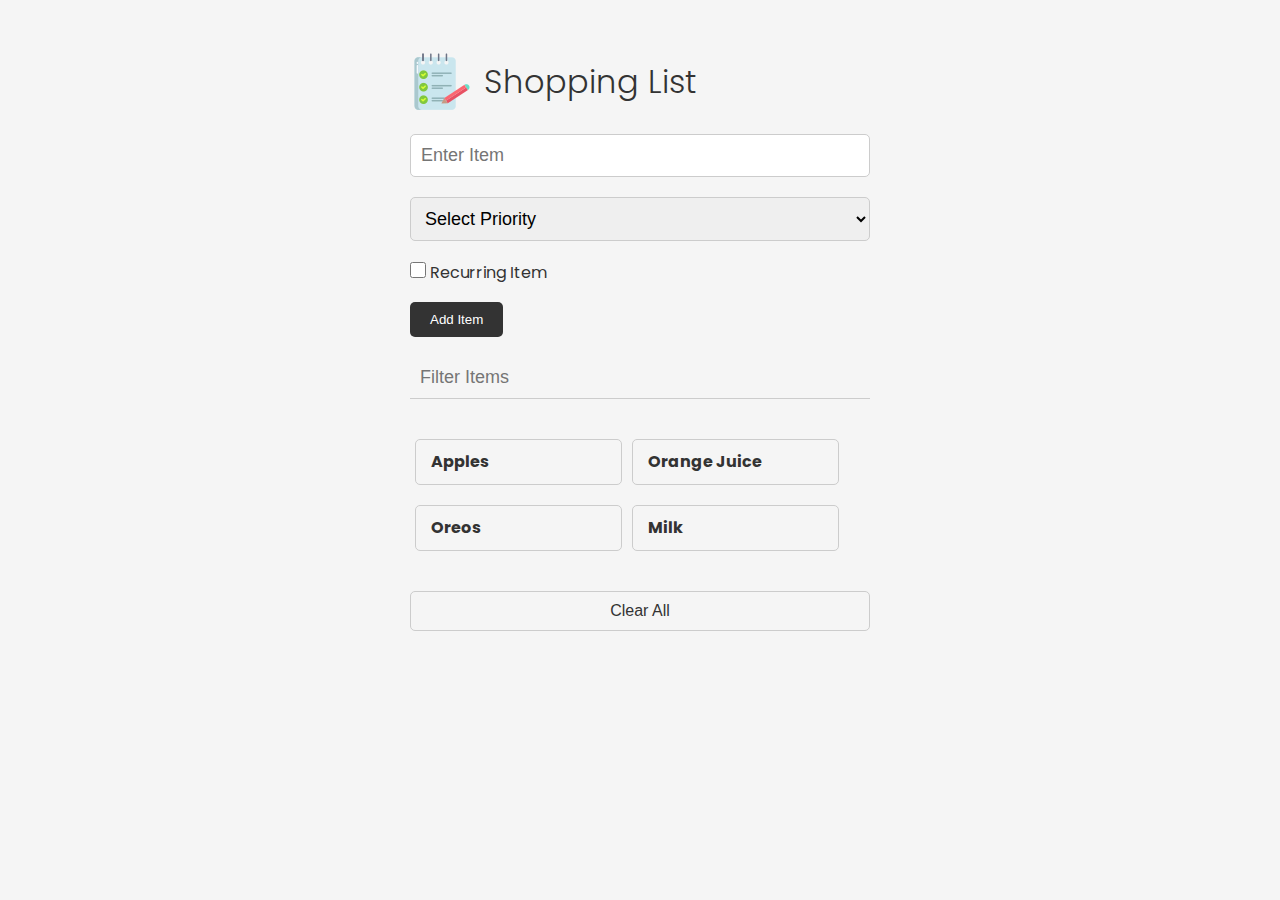
<file: events/index.html>
<!DOCTYPE html>
<html lang="en">
  <head>
    <meta charset="UTF-8" />
    <meta http-equiv="X-UA-Compatible" content="IE=edge" />
    <meta name="viewport" content="width=device-width, initial-scale=1.0" />
    <link
      rel="stylesheet"
      href="https://cdnjs.cloudflare.com/ajax/libs/font-awesome/6.1.2/css/all.min.css"
      integrity="sha512-1sCRPdkRXhBV2PBLUdRb4tMg1w2YPf37qatUFeS7zlBy7jJI8Lf4VHwWfZZfpXtYSLy85pkm9GaYVYMfw5BC1A=="
      crossorigin="anonymous"
      referrerpolicy="no-referrer"
    />
    <link rel="stylesheet" href="style.css" />
    <title>Shopping List</title>
  </head>
  <body>
    <div class="container">
      <header>
        <img src="images/note.png" alt="" />
        <h1>Shopping List</h1>
      </header>
      <form id="item-form">
        <div class="form-control">
          <input
            type="text"
            class="form-input"
            id="item-input"
            name="item"
            placeholder="Enter Item"
          />
        </div>
        <!-- SELECT INPUT -->
        <select name="priority" id="priority-input" class="form-input">
          <option value="0">Select Priority</option>
          <option value="1">1</option>
          <option value="2">2</option>
          <option value="3">3</option>
        </select>
        <!-- CHECKBOX INPUT -->
        <input type="checkbox" id="checkbox" />
        Recurring Item
        
        <div class="form-control">
          <button type="submit" class="btn">
            <i class="fa-solid fa-plus"></i> Add Item
          </button>
        </div>
      </form>

      <div class="filter">
        <input
          type="text"
          class="form-input-filter"
          id="filter"
          placeholder="Filter Items"
        />
      </div>

      <ul id="item-list" class="items">
        <li>
          Apples
          <button class="remove-item btn-link text-red">
            <i class="fa-solid fa-xmark"></i>
          </button>
        </li>
        <li>
          Orange Juice
          <button class="remove-item btn-link text-red">
            <i class="fa-solid fa-xmark"></i>
          </button>
        </li>
        <li>
          Oreos
          <button class="remove-item btn-link text-red">
            <i class="fa-solid fa-xmark"></i>
          </button>
        </li>
        <li>
          Milk
          <button class="remove-item btn-link text-red">
            <i class="fa-solid fa-xmark"></i>
          </button>
        </li>
      </ul>

      <button id="clear" class="btn-clear">Clear All</button>
    </div>

    <script src="script.js"></script>
  </body>
</html>
</file>
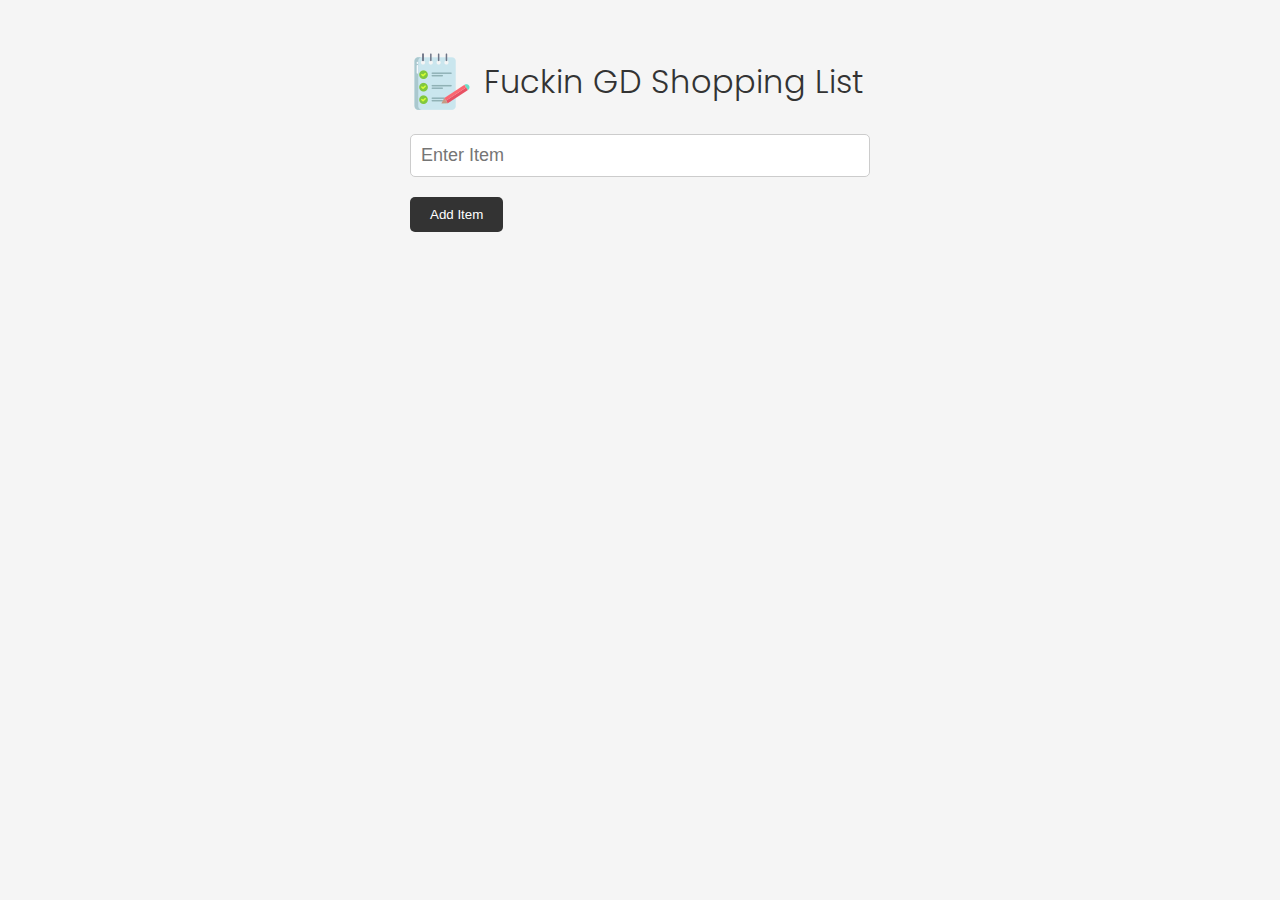
<file: shopping-list/index.html>
<!DOCTYPE html>
<html lang="en">
  <head>
    <meta charset="UTF-8" />
    <meta http-equiv="X-UA-Compatible" content="IE=edge" />
    <meta name="viewport" content="width=device-width, initial-scale=1.0" />
    <link
      rel="stylesheet"
      href="https://cdnjs.cloudflare.com/ajax/libs/font-awesome/6.1.2/css/all.min.css"
      integrity="sha512-1sCRPdkRXhBV2PBLUdRb4tMg1w2YPf37qatUFeS7zlBy7jJI8Lf4VHwWfZZfpXtYSLy85pkm9GaYVYMfw5BC1A=="
      crossorigin="anonymous"
      referrerpolicy="no-referrer"
    />
    <link rel="stylesheet" href="style.css" />
    <title>Fuckn' Shopping List</title>
  </head>
  <body>
    <div class="container">
      <header>
        <img src="images/note.png" alt="" />
        <h1>Fuckin GD Shopping List</h1>
      </header>
      <form id="item-form">
        <div class="form-control">
          <input
            type="text"
            class="form-input"
            id="item-input"
            name="item"
            placeholder="Enter Item"
          />
        </div>
        <div class="form-control">
          <button type="submit" class="btn">
            <i class="fa-solid fa-plus"></i> Add Item
          </button>
        </div>
      </form>

      <div class="filter">
        <input
          type="text"
          class="form-input-filter"
          id="filter"
          placeholder="Filter Items"
        />
      </div>

      <ul id="item-list" class="items">
        <!-- <li>
          Apples
          <button class="remove-item btn-link text-red">
            <i class="fa-solid fa-xmark"></i>
          </button>
        </li>
        <li>
          Orange Juice
          <button class="remove-item btn-link text-red">
            <i class="fa-solid fa-xmark"></i>
          </button>
        </li>
        <li>
          Oreos
          <button class="remove-item btn-link text-red">
            <i class="fa-solid fa-xmark"></i>
          </button>
        </li>
        <li>
          Milk
          <button class="remove-item btn-link text-red">
            <i class="fa-solid fa-xmark"></i>
          </button>
        </li>
        <li>
          Eggs
          <button class="remove-item btn-link text-red">
            <i class="fa-solid fa-xmark"></i>
          </button>
        </li>
        <li>
          Eggnog
          <button class="remove-item btn-link text-red">
            <i class="fa-solid fa-xmark"></i>
          </button>
        </li> -->
      </ul>

      <button id="clear" class="btn-clear">Clear All</button>
    </div>

    <script src="script.js"></script>
  </body>
</html>
</file>
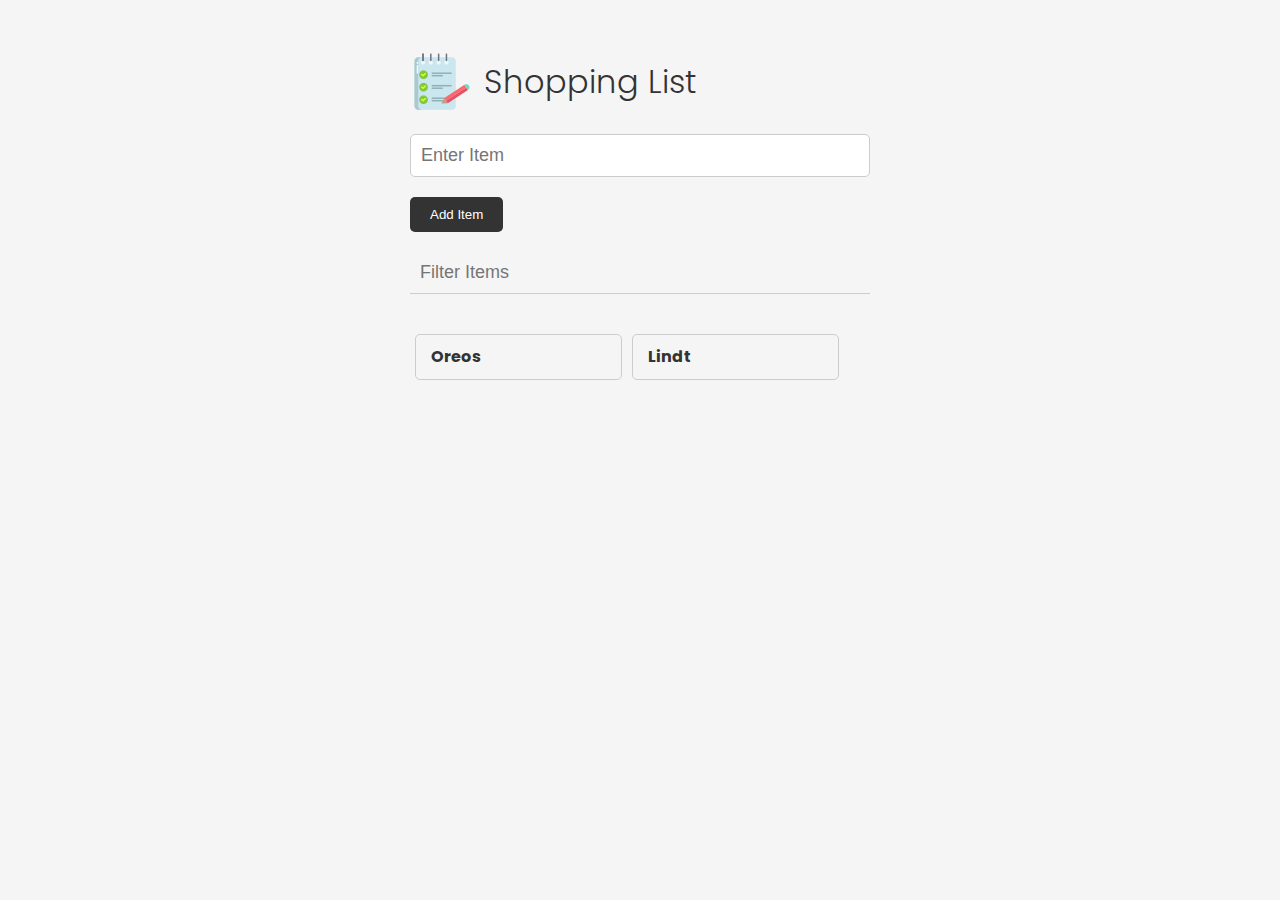
<file: the-DOM/index.html>
<!DOCTYPE html>
<html lang="en">
  <head>
    <meta charset="UTF-8" />
    <meta http-equiv="X-UA-Compatible" content="IE=edge" />
    <meta name="viewport" content="width=device-width, initial-scale=1.0" />
    <link
      rel="stylesheet"
      href="https://cdnjs.cloudflare.com/ajax/libs/font-awesome/6.1.2/css/all.min.css"
      integrity="sha512-1sCRPdkRXhBV2PBLUdRb4tMg1w2YPf37qatUFeS7zlBy7jJI8Lf4VHwWfZZfpXtYSLy85pkm9GaYVYMfw5BC1A=="
      crossorigin="anonymous"
      referrerpolicy="no-referrer"
    />
    <link rel="stylesheet" href="style.css" />
    <title>Shopping List</title>
  </head>
  <body>
    <div class="container">
      <header>
        <img src="images/note.png" alt="" />
        <h1 id="app-title">Shopping List</h1>
      </header>
      <form id="item-form">
        <div class="form-control">
          <input
            type="text"
            class="form-input"
            id="item-input"
            name="item"
            placeholder="Enter Item"
          />
        </div>
        <div class="form-control">
          <button type="submit" class="btn">
            <i class="fa-solid fa-plus"></i> Add Item
          </button>
        </div>
      </form>

      <div class="filter">
        <input
          type="text"
          class="form-input-filter"
          id="filter"
          placeholder="Filter Items"
        />
      </div>

      <ul id="item-list" class="items">
        <li class="item">
          Apples
          <button class="remove-item btn-link text-red">
            <i class="fa-solid fa-xmark"></i>
          </button>
        </li>
        <li class="item">
          Orange Juice
          <button class="remove-item btn-link text-red">
            <i class="fa-solid fa-xmark"></i>
          </button>
        </li>
        <li class="item">
          Oreos
          <button class="remove-item btn-link text-red">
            <i class="fa-solid fa-xmark"></i>
          </button>
        </li>
        <li class="item">
          Milk
          <button class="remove-item btn-link text-red">
            <i class="fa-solid fa-xmark"></i>
          </button>
        </li>
      </ul>

      <button id="clear" class="btn-clear">Clear All</button>
    </div>

    <script src="script.js"></script>
    <script src="insertElements.js"></script>
    <script src="replacingElements.js"></script>
    <script src="removingElements.js"></script>
  </body>
</html>
</file>
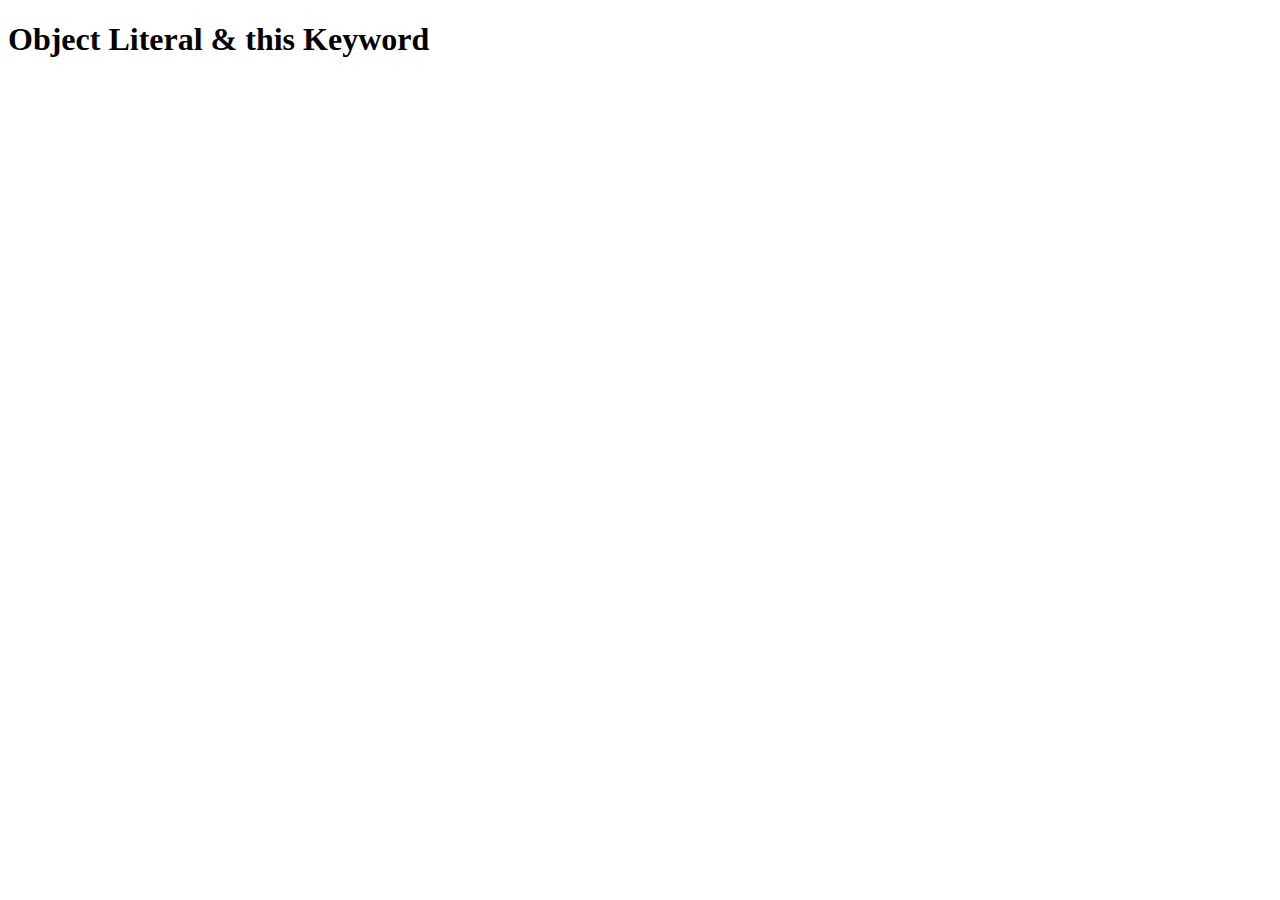
<file: 13-oop-constructors-prototypes/01-object-literals-this/index.html>
<!DOCTYPE html>
<html lang="en">
  <head>
    <meta charset="UTF-8" />
    <meta http-equiv="X-UA-Compatible" content="IE=edge" />
    <meta name="viewport" content="width=device-width, initial-scale=1.0" />
    <title>Object Literal & this Keyword</title>
  </head>
  <body>
    <h1>Object Literal & this Keyword</h1>

    <script src="script.js"></script>
  </body>
</html>
</file>
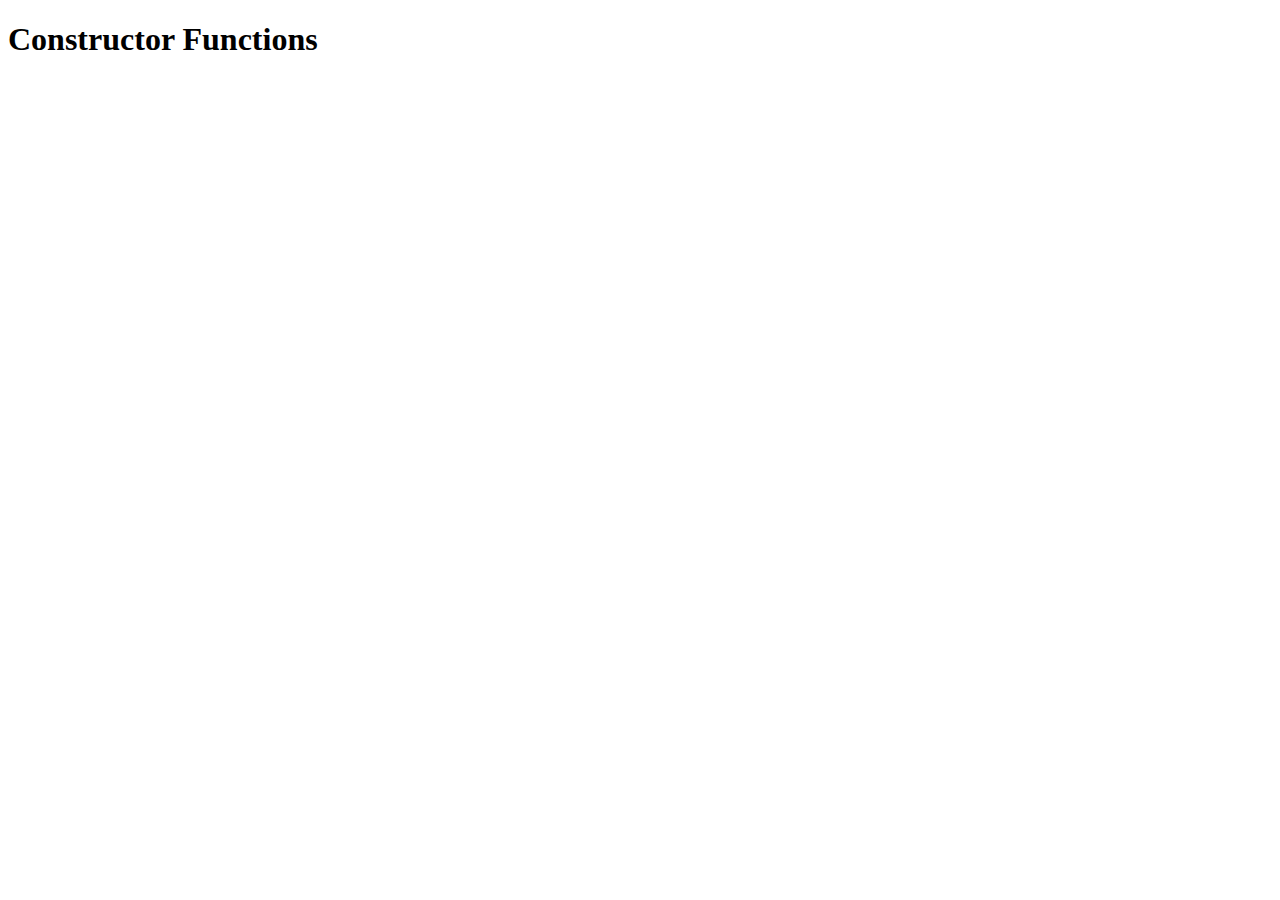
<file: 13-oop-constructors-prototypes/02-constructor-functions/index.html>
<!DOCTYPE html>
<html lang="en">
  <head>
    <meta charset="UTF-8" />
    <meta http-equiv="X-UA-Compatible" content="IE=edge" />
    <meta name="viewport" content="width=device-width, initial-scale=1.0" />
    <title>Constructor Functions</title>
  </head>
  <body>
    <h1>Constructor Functions</h1>

    <script src="script.js"></script>
  </body>
</html>
</file>
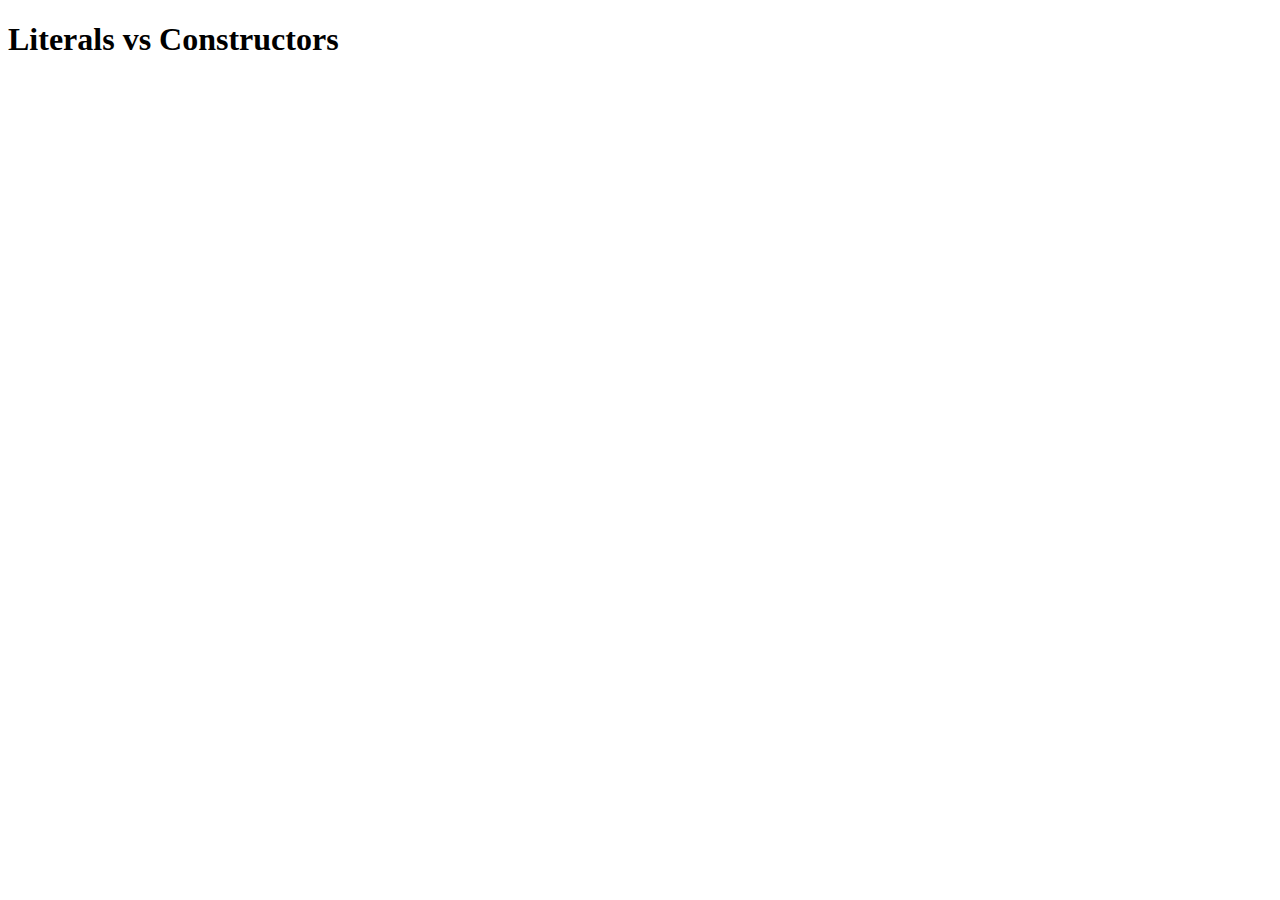
<file: 13-oop-constructors-prototypes/03-literals-vs-constructors/index.html>
<!DOCTYPE html>
<html lang="en">
  <head>
    <meta charset="UTF-8" />
    <meta http-equiv="X-UA-Compatible" content="IE=edge" />
    <meta name="viewport" content="width=device-width, initial-scale=1.0" />
    <title>Literals vs Constructors</title>
  </head>
  <body>
    <h1>Literals vs Constructors</h1>

    <script src="script.js"></script>
  </body>
</html>
</file>
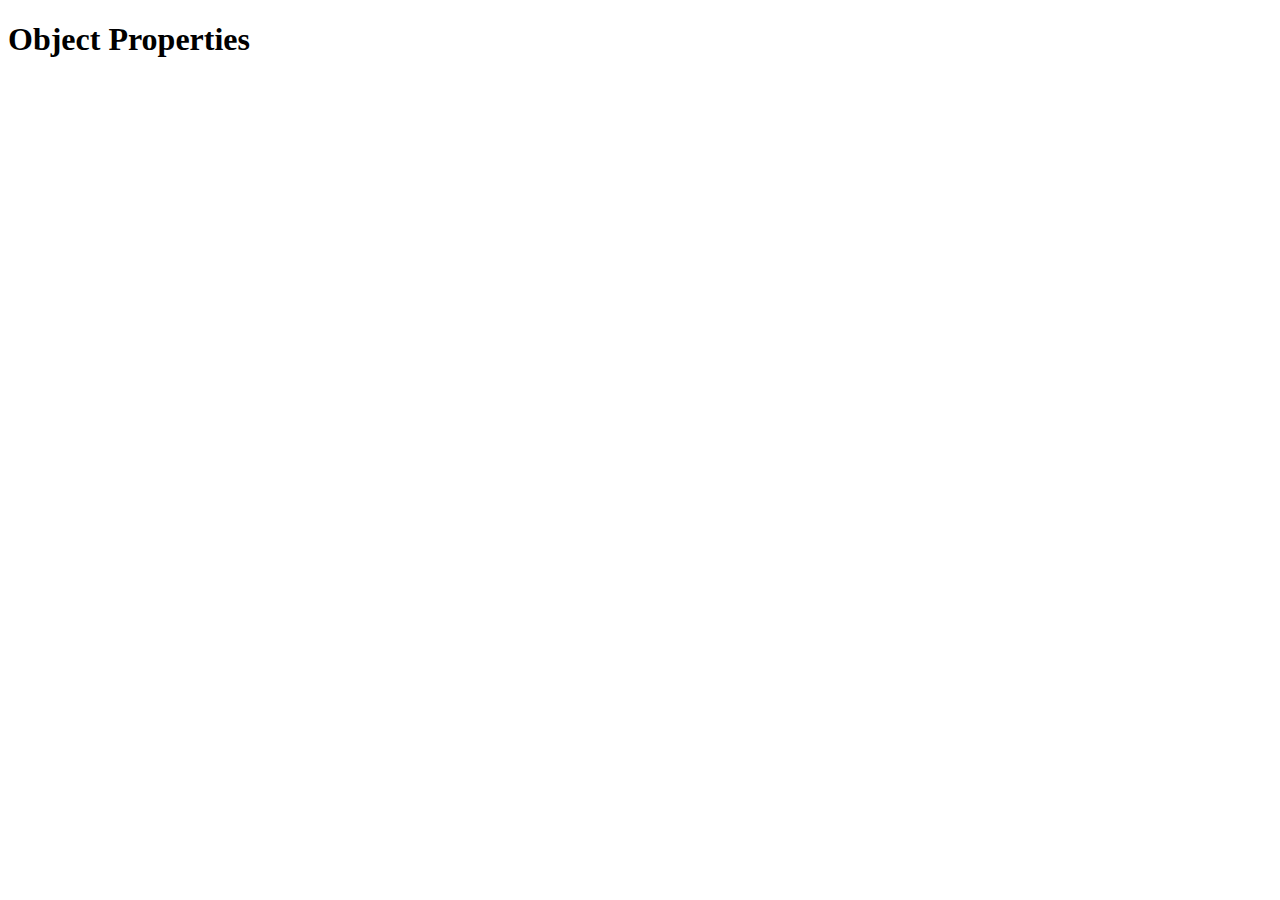
<file: 13-oop-constructors-prototypes/04-object-properties/index.html>
<!DOCTYPE html>
<html lang="en">
  <head>
    <meta charset="UTF-8" />
    <meta http-equiv="X-UA-Compatible" content="IE=edge" />
    <meta name="viewport" content="width=device-width, initial-scale=1.0" />
    <title>Object Properties</title>
  </head>
  <body>
    <h1>Object Properties</h1>

    <script src="script.js"></script>
  </body>
</html>
</file>
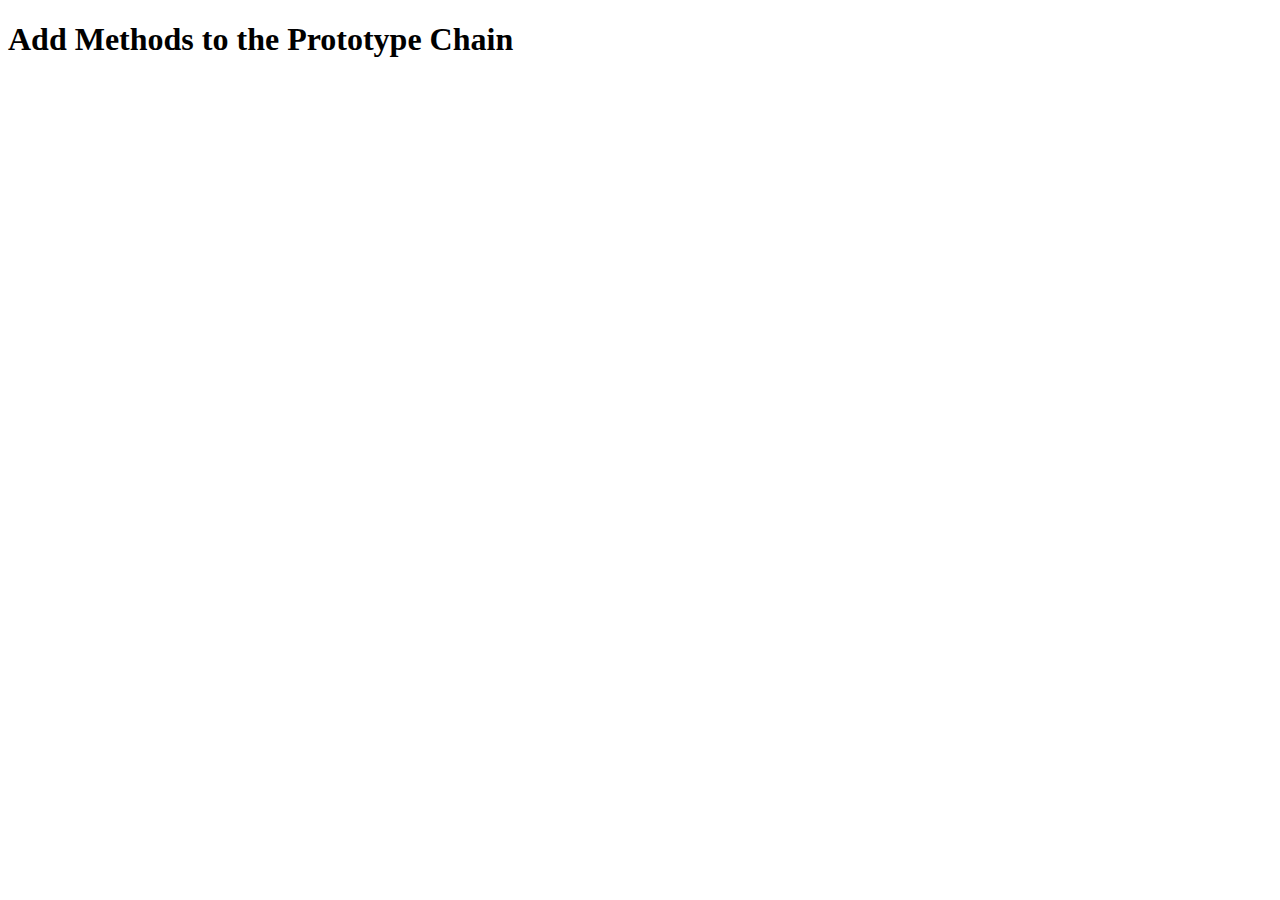
<file: 13-oop-constructors-prototypes/06-add-prototype-methods/index.html>
<!DOCTYPE html>
<html lang="en">
  <head>
    <meta charset="UTF-8" />
    <meta http-equiv="X-UA-Compatible" content="IE=edge" />
    <meta name="viewport" content="width=device-width, initial-scale=1.0" />
    <title>Add Methods to the Prototype Chain</title>
  </head>
  <body>
    <h1>Add Methods to the Prototype Chain</h1>

    <script src="script.js"></script>
  </body>
</html>
</file>
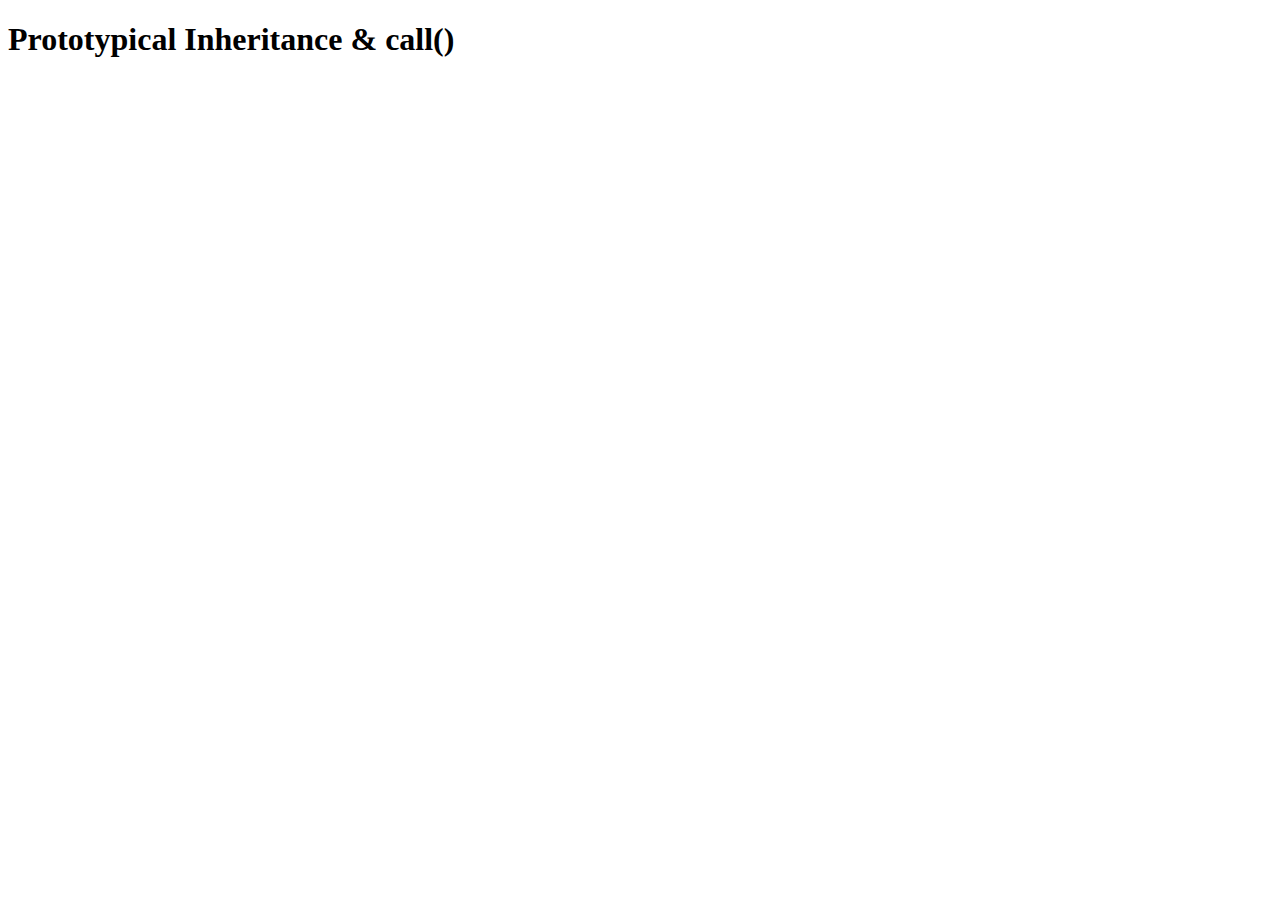
<file: 13-oop-constructors-prototypes/08-prototypical-inheritance-call/index.html>
<!DOCTYPE html>
<html lang="en">
  <head>
    <meta charset="UTF-8" />
    <meta http-equiv="X-UA-Compatible" content="IE=edge" />
    <meta name="viewport" content="width=device-width, initial-scale=1.0" />
    <title>Prototypical Inheritance & call()</title>
  </head>
  <body>
    <h1>Prototypical Inheritance & call()</h1>

    <script src="script.js"></script>
  </body>
</html>
</file>
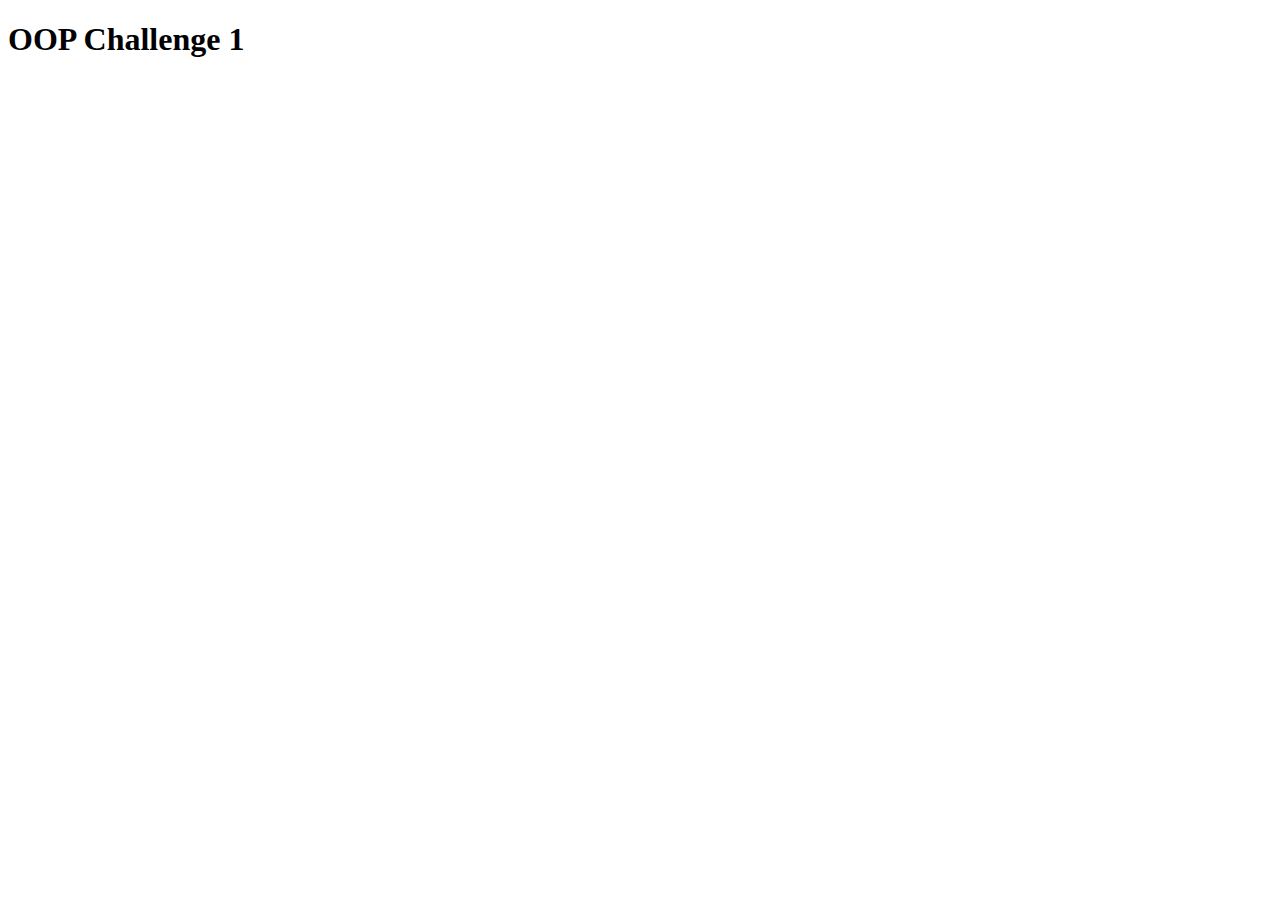
<file: 13-oop-constructors-prototypes/09-oop-challenge/index.html>
<!DOCTYPE html>
<html lang="en">
  <head>
    <meta charset="UTF-8" />
    <meta http-equiv="X-UA-Compatible" content="IE=edge" />
    <meta name="viewport" content="width=device-width, initial-scale=1.0" />
    <title>OOP Challenge 1</title>
  </head>
  <body>
    <h1>OOP Challenge 1</h1>

    <script src="script.js"></script>
  </body>
</html>
</file>
<file: events/style.css>
@import url('https://fonts.googleapis.com/css2?family=Poppins:wght@300;400;700&display=swap');

*,
*::before,
*::after {
  margin: 0;
  padding: 0;
  box-sizing: border-box;
}

body {
  font-family: 'Poppins', sans-serif;
  font-size: 16px;
  line-height: 1.5;
  color: #333;
  background-color: #f5f5f5;
}

header {
  display: flex;
  justify-content: flex-start;
  align-items: center;
  margin-bottom: 20px;
}

header h1 {
  font-weight: 300;
  margin-left: 10px;
}

.container {
  max-width: 500px;
  margin: 30px auto;
  padding: 20px;
}

/* Form & Input */
.form-input {
  width: 100%;
  font-size: 18px;
  margin-bottom: 20px;
  padding: 10px;
  border: 1px solid #ccc;
  border-radius: 5px;
  outline: none;
}

.form-input-filter {
  margin-top: 20px;
  width: 100%;
  font-size: 18px;
  margin-bottom: 20px;
  padding: 10px;
  border: none;
  border-bottom: 1px solid #ccc;
  background: transparent;
  outline: none;
}
#checkbox {
  margin: 0 auto;
  margin-block-end: 1.5rem;
  height: 1rem;
  width: 1rem;
}
/* Buttons */
.btn {
  background-color: #333;
  color: #fff;
  border: none;
  border-radius: 5px;
  padding: 10px 20px;
  cursor: pointer;
}

.btn:hover {
  background-color: #444;
}

.btn-link {
  font-size: 16px;
  background-color: transparent;
  color: #333;
  border: none;
  padding: 0;
  cursor: pointer;
}

.btn-clear {
  margin-top: 20px;
  width: 100%;
  font-size: 16px;
  background-color: transparent;
  color: #333;
  border: 1px solid #ccc;
  border-radius: 5px;
  padding: 10px 20px;
  cursor: pointer;
}

.btn-clear:hover {
  background-color: #f1f1f1;
}

.text-red {
  color: red;
}

/* Items */

.items {
  margin-top: 20px;
  display: flex;
  flex-wrap: wrap;
}

.items li {
  display: flex;
  justify-content: space-between;
  width: 45%;
  border: 1px solid #ccc;
  border-radius: 5px;
  padding: 10px 15px;
  margin: 0 5px 20px;
  font-weight: 700;
}

@media (max-width: 500px) {
  .items li {
    width: 100%;
  }
}
</file>
<file: shopping-list/style.css>
@import url('https://fonts.googleapis.com/css2?family=Poppins:wght@300;400;700&display=swap');

*,
*::before,
*::after {
  margin: 0;
  padding: 0;
  box-sizing: border-box;
}

body {
  font-family: 'Poppins', sans-serif;
  font-size: 16px;
  line-height: 1.5;
  color: #333;
  background-color: #f5f5f5;
}

header {
  display: flex;
  justify-content: flex-start;
  align-items: center;
  margin-bottom: 20px;
}

header h1 {
  font-weight: 300;
  margin-left: 10px;
}

.container {
  max-width: 500px;
  margin: 30px auto;
  padding: 20px;
}
.edit-mode {
  color: #ccc;
}
/* Form & Input */
.form-input {
  width: 100%;
  font-size: 18px;
  margin-bottom: 20px;
  padding: 10px;
  border: 1px solid #ccc;
  border-radius: 5px;
  outline: none;
}

.form-input-filter {
  margin-top: 20px;
  width: 100%;
  font-size: 18px;
  margin-bottom: 20px;
  padding: 10px;
  border: none;
  border-bottom: 1px solid #ccc;
  background: transparent;
  outline: none;
}

/* Buttons */
.btn {
  background-color: #333;
  color: #fff;
  border: none;
  border-radius: 5px;
  padding: 10px 20px;
  cursor: pointer;
}

.btn:hover {
  background-color: #444;
}

.btn-link {
  font-size: 16px;
  background-color: transparent;
  color: #333;
  border: none;
  padding: 0;
  cursor: pointer;
}

.btn-clear {
  margin-top: 20px;
  width: 100%;
  font-size: 16px;
  background-color: transparent;
  color: #333;
  border: 1px solid #ccc;
  border-radius: 5px;
  padding: 10px 20px;
  cursor: pointer;
}

.btn-clear:hover {
  background-color: #f1f1f1;
}

.text-red {
  color: red;
}

/* Items */

.items {
  margin-top: 20px;
  display: flex;
  flex-wrap: wrap;
}

.items li {
  display: flex;
  justify-content: space-between;
  width: 45%;
  border: 1px solid #ccc;
  border-radius: 5px;
  padding: 10px 15px;
  margin: 0 5px 20px;
  font-weight: 700;
}

@media (max-width: 500px) {
  .items li {
    width: 100%;
  }
}
</file>
<file: the-DOM/style.css>
@import url('https://fonts.googleapis.com/css2?family=Poppins:wght@300;400;700&display=swap');

*,
*::before,
*::after {
  margin: 0;
  padding: 0;
  box-sizing: border-box;
}

body {
  font-family: 'Poppins', sans-serif;
  font-size: 16px;
  line-height: 1.5;
  color: #333;
  background-color: #f5f5f5;
}

header {
  display: flex;
  justify-content: flex-start;
  align-items: center;
  margin-bottom: 20px;
}

header h1 {
  font-weight: 300;
  margin-left: 10px;
}

.container {
  max-width: 500px;
  margin: 30px auto;
  padding: 20px;
}

/* Form & Input */
.form-input {
  width: 100%;
  font-size: 18px;
  margin-bottom: 20px;
  padding: 10px;
  border: 1px solid #ccc;
  border-radius: 5px;
  outline: none;
}

.form-input-filter {
  margin-top: 20px;
  width: 100%;
  font-size: 18px;
  margin-bottom: 20px;
  padding: 10px;
  border: none;
  border-bottom: 1px solid #ccc;
  background: transparent;
  outline: none;
}

/* Buttons */
.btn {
  background-color: #333;
  color: #fff;
  border: none;
  border-radius: 5px;
  padding: 10px 20px;
  cursor: pointer;
}

.btn:hover {
  background-color: #444;
}

.btn-link {
  font-size: 16px;
  background-color: transparent;
  color: #333;
  border: none;
  padding: 0;
  cursor: pointer;
}

.btn-clear {
  margin-top: 20px;
  width: 100%;
  font-size: 16px;
  background-color: transparent;
  color: #333;
  border: 1px solid #ccc;
  border-radius: 5px;
  padding: 10px 20px;
  cursor: pointer;
}

.btn-clear:hover {
  background-color: #f1f1f1;
}

.text-red {
  color: red;
}

/* Items */

.items {
  margin-top: 20px;
  display: flex;
  flex-wrap: wrap;
}

.items li {
  display: flex;
  justify-content: space-between;
  width: 45%;
  border: 1px solid #ccc;
  border-radius: 5px;
  padding: 10px 15px;
  margin: 0 5px 20px;
  font-weight: 700;
}

@media (max-width: 500px) {
  .items li {
    width: 100%;
  }
}
</file>
